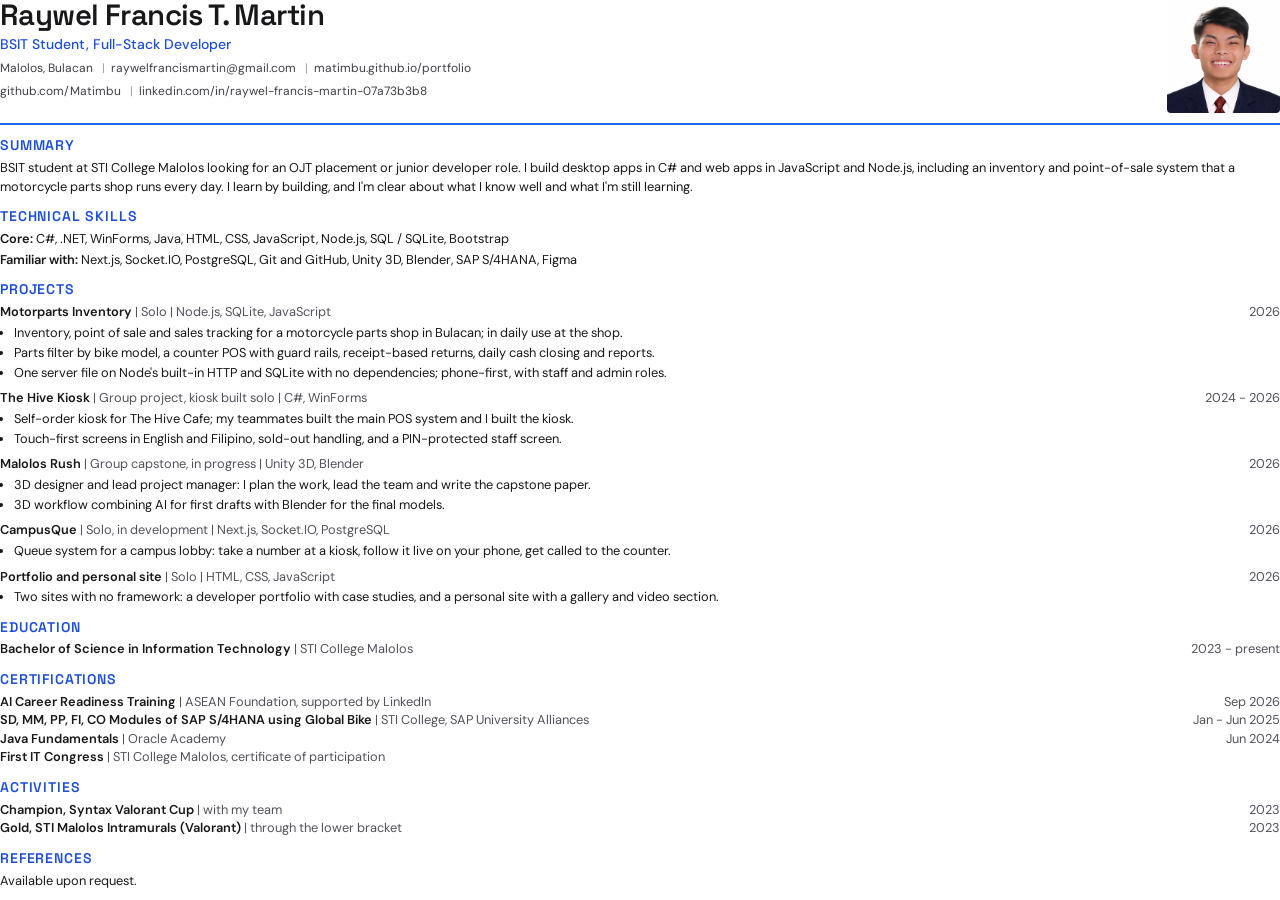
<file: docs/resume/resume.html>
<!DOCTYPE html>
<html lang="en">
<head>
  <meta charset="UTF-8">
  <title>Raywel Francis T. Martin - Résumé</title>
  <!-- Source for resume.pdf. Edit here, then print to PDF (A4, no headers). -->
  <link rel="stylesheet" href="https://fonts.googleapis.com/css2?family=DM+Sans:opsz,wght@9..40,400..700&family=Space+Grotesk:wght@500..700&display=swap">
  <style>
    @page { size: A4; margin: 14mm 15mm; }
    * { box-sizing: border-box; margin: 0; padding: 0; }
    body { font: 400 9.6pt/1.45 "DM Sans", Arial, sans-serif; color: #18181b; }
    a { color: inherit; text-decoration: none; }
    header { display: flex; justify-content: space-between; align-items: flex-start; gap: 16px; padding-bottom: 10px; border-bottom: 2px solid #2563eb; }
    h1 { font: 600 22pt/1.05 "Space Grotesk", Arial, sans-serif; letter-spacing: -0.02em; }
    .role { margin-top: 3px; color: #1d4ed8; font-weight: 500; font-size: 10.5pt; }
    .contact { margin-top: 6px; color: #3f3f46; font-size: 9pt; }
    .contact span + span::before { content: "|"; margin: 0 6px; color: #a1a1aa; }
    /* Photo: drop a 2x2 photo in this folder and uncomment the <img> in the header */
    .photo { width: 30mm; height: 30mm; object-fit: cover; border-radius: 4px; }
    h2 { margin: 12px 0 5px; font: 600 10.5pt/1.2 "Space Grotesk", Arial, sans-serif; letter-spacing: 0.06em; text-transform: uppercase; color: #1d4ed8; }
    p { margin-bottom: 4px; }
    .item { margin-bottom: 7px; break-inside: avoid; }
    .item-head { display: flex; justify-content: space-between; gap: 12px; }
    .item-title { font-weight: 600; }
    .item-sub { color: #52525b; }
    .when { color: #52525b; white-space: nowrap; }
    ul { margin: 2px 0 0 14px; }
    li { margin-bottom: 1.5px; }
    .skills p { margin-bottom: 2px; }
    .skills b { font-weight: 600; }
  </style>
</head>
<body>
  <header>
    <div>
      <h1>Raywel Francis T. Martin</h1>
      <p class="role">BSIT Student, Full-Stack Developer</p>
      <p class="contact">
        <span>Malolos, Bulacan</span>
        <span><a href="mailto:raywelfrancismartin@gmail.com">raywelfrancismartin@gmail.com</a></span>
        <span><a href="https://matimbu.github.io/portfolio/">matimbu.github.io/portfolio</a></span>
      </p>
      <p class="contact">
        <span><a href="https://github.com/Matimbu">github.com/Matimbu</a></span>
        <span><a href="https://www.linkedin.com/in/raywel-francis-martin-07a73b3b8/">linkedin.com/in/raywel-francis-martin-07a73b3b8</a></span>
      </p>
    </div>
    <img class="photo" src="photo.webp" alt="Raywel Francis T. Martin">
  </header>

  <h2>Summary</h2>
  <p>BSIT student at STI College Malolos looking for an OJT placement or junior developer role. I build desktop apps in C# and web apps in JavaScript and Node.js, including an inventory and point-of-sale system that a motorcycle parts shop runs every day. I learn by building, and I'm clear about what I know well and what I'm still learning.</p>

  <h2>Technical Skills</h2>
  <div class="skills">
    <p><b>Core:</b> C#, .NET, WinForms, Java, HTML, CSS, JavaScript, Node.js, SQL / SQLite, Bootstrap</p>
    <p><b>Familiar with:</b> Next.js, Socket.IO, PostgreSQL, Git and GitHub, Unity 3D, Blender, SAP S/4HANA, Figma</p>
  </div>

  <h2>Projects</h2>
  <div class="item">
    <div class="item-head"><span><span class="item-title">Motorparts Inventory</span> <span class="item-sub">| Solo | Node.js, SQLite, JavaScript</span></span><span class="when">2026</span></div>
    <ul>
      <li>Inventory, point of sale and sales tracking for a motorcycle parts shop in Bulacan; in daily use at the shop.</li>
      <li>Parts filter by bike model, a counter POS with guard rails, receipt-based returns, daily cash closing and reports.</li>
      <li>One server file on Node's built-in HTTP and SQLite with no dependencies; phone-first, with staff and admin roles.</li>
    </ul>
  </div>
  <div class="item">
    <div class="item-head"><span><span class="item-title">The Hive Kiosk</span> <span class="item-sub">| Group project, kiosk built solo | C#, WinForms</span></span><span class="when">2024 - 2026</span></div>
    <ul>
      <li>Self-order kiosk for The Hive Cafe; my teammates built the main POS system and I built the kiosk.</li>
      <li>Touch-first screens in English and Filipino, sold-out handling, and a PIN-protected staff screen.</li>
    </ul>
  </div>
  <div class="item">
    <div class="item-head"><span><span class="item-title">Malolos Rush</span> <span class="item-sub">| Group capstone, in progress | Unity 3D, Blender</span></span><span class="when">2026</span></div>
    <ul>
      <li>3D designer and lead project manager: I plan the work, lead the team and write the capstone paper.</li>
      <li>3D workflow combining AI for first drafts with Blender for the final models.</li>
    </ul>
  </div>
  <div class="item">
    <div class="item-head"><span><span class="item-title">CampusQue</span> <span class="item-sub">| Solo, in development | Next.js, Socket.IO, PostgreSQL</span></span><span class="when">2026</span></div>
    <ul><li>Queue system for a campus lobby: take a number at a kiosk, follow it live on your phone, get called to the counter.</li></ul>
  </div>
  <div class="item">
    <div class="item-head"><span><span class="item-title">Portfolio and personal site</span> <span class="item-sub">| Solo | HTML, CSS, JavaScript</span></span><span class="when">2026</span></div>
    <ul><li>Two sites with no framework: a developer portfolio with case studies, and a personal site with a gallery and video section.</li></ul>
  </div>

  <h2>Education</h2>
  <div class="item">
    <div class="item-head"><span><span class="item-title">Bachelor of Science in Information Technology</span> <span class="item-sub">| STI College Malolos</span></span><span class="when">2023 - present</span></div>
  </div>

  <h2>Certifications</h2>
  <div class="item">
    <div class="item-head"><span><span class="item-title">AI Career Readiness Training</span> <span class="item-sub">| ASEAN Foundation, supported by LinkedIn</span></span><span class="when">Sep 2026</span></div>
    <div class="item-head"><span><span class="item-title">SD, MM, PP, FI, CO Modules of SAP S/4HANA using Global Bike</span> <span class="item-sub">| STI College, SAP University Alliances</span></span><span class="when">Jan - Jun 2025</span></div>
    <div class="item-head"><span><span class="item-title">Java Fundamentals</span> <span class="item-sub">| Oracle Academy</span></span><span class="when">Jun 2024</span></div>
    <div class="item-head"><span><span class="item-title">First IT Congress</span> <span class="item-sub">| STI College Malolos, certificate of participation</span></span></div>
  </div>

  <h2>Activities</h2>
  <div class="item">
    <div class="item-head"><span><span class="item-title">Champion, Syntax Valorant Cup</span> <span class="item-sub">| with my team</span></span><span class="when">2023</span></div>
    <div class="item-head"><span><span class="item-title">Gold, STI Malolos Intramurals (Valorant)</span> <span class="item-sub">| through the lower bracket</span></span><span class="when">2023</span></div>
  </div>

  <h2>References</h2>
  <p>Available upon request.</p>
</body>
</html>
</file>
